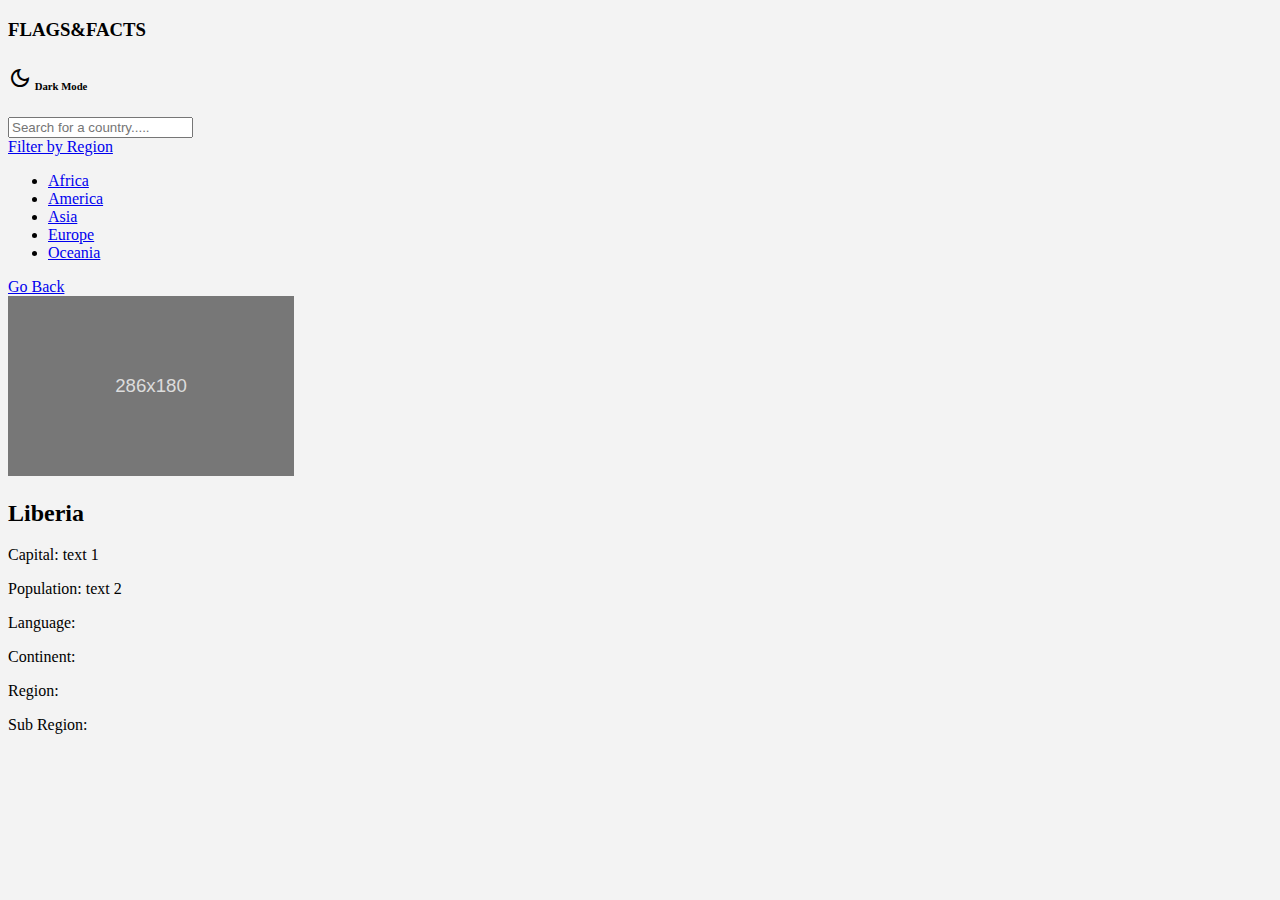
<file: index.html>
<!DOCTYPE html>
<html lang="en">
  <head>
    <!-- bootstrap cdn  -->
    <link
      href="https://cdn.jsdelivr.net/npm/bootstrap@5.3.2/dist/css/bootstrap.min.css"
      rel="stylesheet"
      integrity="sha384-T3c6CoIi6uLrA9TneNEoa7RxnatzjcDSCmG1MXxSR1GAsXEV/Dwwykc2MPK8M2HN"
      crossorigin="anonymous"
    />
    <!-- bootstrp js cdn  -->
    <script
      src="https://cdn.jsdelivr.net/npm/bootstrap@5.3.2/dist/js/bootstrap.bundle.min.js"
      integrity="sha384-C6RzsynM9kWDrMNeT87bh95OGNyZPhcTNXj1NW7RuBCsyN/o0jlpcV8Qyq46cDfL"
      crossorigin="anonymous"
    ></script>
    <!-- icons -->
    <link
      rel="stylesheet"
      href="https://fonts.googleapis.com/css2?family=Material+Symbols+Outlined:opsz,wght,FILL,GRAD@24,400,0,0"
    />
    <!-- custom style  -->
    <link rel="stylesheet" href="./css//style.css" />
    <meta charset="UTF-8" />
    <meta http-equiv="X-UA-Compatible" content="IE=edge" />
    <meta name="viewport" content="width=device-width, initial-scale=1.0" />
    <title>Flags&Facts</title>
  </head>
  <body class="body-background-light">
    <header class="p-sm-2 p-lg-4 shadow-sm ">
      <nav class="container d-flex justify-content-between align-items-center">
        <h3 class="fw-bold" id="logo">FLAGS<span class="text-danger">&</span>FACTS</h3>

        <h6 class="d-flex align-items-center btn px-2" id="theme-btn">
          <span class="material-symbols-outlined  "> dark_mode </span> 
          <span id="theme-btn-text">Dark Mode</span>
        </h6>
      </nav>
    </header>
    <main class="container" id="main-container">
      <!-- search and filter section  -->
      <section class="d-flex  justify-content-between gap-2 my-5" id="filter-section">
        <!-- search  -->
        <div class="input mb-3 shadow-sm">
          <input
            type="text"
            class="form-control"
            placeholder="Search for a country....."
            aria-label="country name"
            aria-describedby="country search"
            id="search-input"
          />
        </div>

        <div class="dropdown ">
            <a class="btn bg-light shadow-sm dropdown-toggle w-100 text-start" href="#" role="button" id="dropdownMenuLink" data-bs-toggle="dropdown" aria-expanded="false">
              Filter by Region
            </a>
          
            <ul class="dropdown-menu" aria-labelledby="dropdownMenuLink" id="filter-dropdown">
              <li><a class="dropdown-item" href="#">Africa</a></li>
              <li><a class="dropdown-item" href="#">America</a></li>
              <li><a class="dropdown-item" href="#">Asia</a></li>
              <li><a class="dropdown-item" href="#">Europe</a></li>
              <li><a class="dropdown-item" href="#">Oceania</a></li>
  
  
            </ul>
        </div>
      </section>

      <!-- card section  -->
      <section class=" d-flex flex-wrap gap-5" id="card-section">
        <!-- card  -->
        <!-- <div class="card shadow-sm border-0 d-flex" style="width: 18rem">
         <div class="h-75">
           <img
            class="card-img-top w-100 h-100"
            src="./images/download.svg"
            alt="Card image cap"
          />
         </div>
          <div class="card-body py-4">
            <h5 class="card-title">Country Name</h5>
            <div class="mt-4 mb-2">
              <span><strong>Population:</strong> 3,323</span> <br />
              <span><strong>Region:</strong> Europe</span><br />
              <span><strong>Capital:</strong> Berlin</span><br />
            </div>
          </div>
        </div>  -->
      </section>
      
      <!-- country detail section  -->
      <section class="d-none">
        <!-- back btn section  -->
        <section class="d-flex justify-content-between my-5">
          <!-- back btn  -->
          <div class=" mb-3 ">
            <a href="#" class="btn btn-secondary btn-sm active shadow-sm" role="button" aria-pressed="true">Go Back</a>
          </div>
        </section>

        <!-- details  -->
        <section class="d-flex d-none  flex-wrap">
          <div class="w-50 bg-danger border">
            <img src="./images/download.svg" alt="placeholder image" class="w-100 h-100">
          </div>
          <div class="m-4  d-flex flex-column justify-content-center">
            <h2 class="fs-1">Liberia</h2>
            <div >
              <p class="m-0">Capital: text 1</p>
              <p class="m-0">Population: text 2</p>
              <p class="m-0">Language:</p>
              <p class="m-0">Continent:</p>
              <p class="m-0">Region:</p>
              <p class="m-0">Sub Region:</p>
            </div>
          </div>
          
        </section>
      </section>
    </main>
  </body>
  <!-- bootstrap scripts -->
  <script src="https://cdn.jsdelivr.net/npm/bootstrap@5.3.2/dist/js/bootstrap.bundle.min.js" integrity="sha384-C6RzsynM9kWDrMNeT87bh95OGNyZPhcTNXj1NW7RuBCsyN/o0jlpcV8Qyq46cDfL" crossorigin="anonymous"></script>
  <script src="https://cdn.jsdelivr.net/npm/@popperjs/core@2.11.8/dist/umd/popper.min.js" integrity="sha384-I7E8VVD/ismYTF4hNIPjVp/Zjvgyol6VFvRkX/vR+Vc4jQkC+hVqc2pM8ODewa9r" crossorigin="anonymous"></script>
  <script src="https://cdn.jsdelivr.net/npm/bootstrap@5.3.2/dist/js/bootstrap.min.js" integrity="sha384-BBtl+eGJRgqQAUMxJ7pMwbEyER4l1g+O15P+16Ep7Q9Q+zqX6gSbd85u4mG4QzX+" crossorigin="anonymous"></script>
  <!-- custom js  -->
  <script src="./javascript/script.js"></script> 
</html>
</file>
<file: css/style.css>
.body-background-light {
  background-color: #f3f3f3;
}

.body-background-dark{
  background-color: #1e2226;
}

.body-background-dark h2{
  color: wheat !important;
}

.body-background-dark p{
  color: white !important;
}

#logo{
  cursor: pointer;
}

.w-lg-23{
  width: 23%;
}

.card{
  box-sizing: border-box !important;

}
.card:hover{
  cursor: pointer;
}

/* @media screen and (min-width:1024px) {
  body{
    background-color: red !important;
  }
  
} */
</file>
